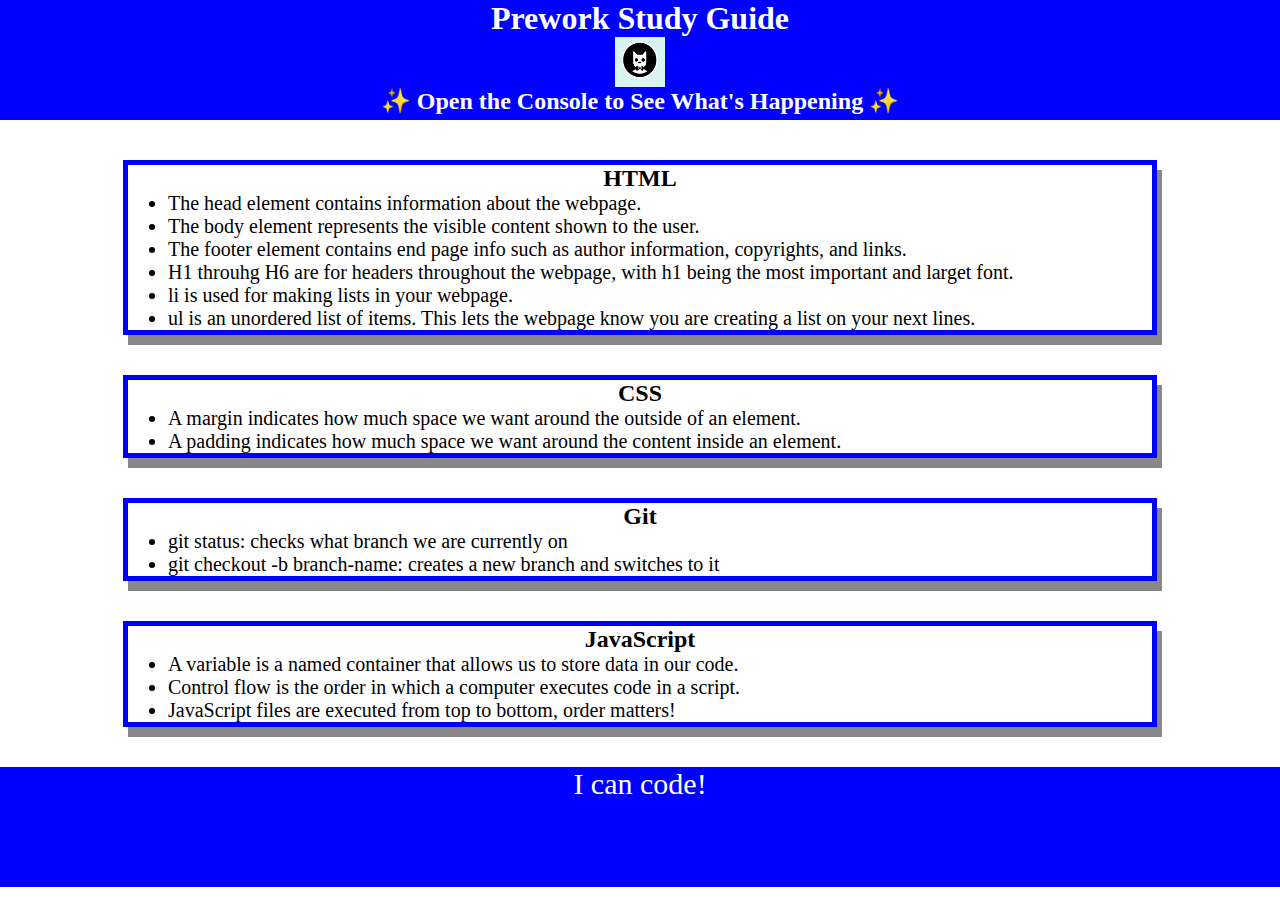
<file: prework-study-guide/index.html>
<!DOCTYPE html>
<html lang="en">
  <head>
    <meta charset="UTF-8" />
    <meta http-equiv="X-UA-Compatible" content="IE=edge" />
    <meta name="viewport" content="width=device-width, initial-scale=1.0" />
    <link rel="stylesheet" href="./assets/style.css">
    <title>Prework Study Guide</title>
  </head>
  <body>
    <header id="header">
      <h1>Prework Study Guide</h1>
      <img src="./assets/bowtie-cat.png" alt="Profile image of cat wearing a bow tie." />
      <h2>✨ Open the Console to See What's Happening ✨</h2>
    </header>
    <main>
      <section class="card" id="html-section"> 
        <h2>HTML</h2>
        <ul>
            <li>The head element contains information about the webpage.</li>
            <li>The body element represents the visible content shown to the user.</li>
            <li>The footer element contains end page info such as author information, copyrights, and links. </li>
            <li>H1 throuhg H6 are for headers throughout the webpage, with h1 being the most important and larget font.</li>
            <li>li is used for making lists in your webpage.</li>
            <li>ul is an unordered list of items. This lets the webpage know you are creating a list on your next lines. </li>
        </ul>
      </section>
      <section class="card" id="css-section">
        <h2>CSS</h2>
        <ul>
          <li>A margin indicates how much space we want around the outside of an element.</li>
          <li>A padding indicates how much space we want around the content inside an element.</li>
        </ul>
      </section>
      <section class="card" id="git-section">
        <h2>Git</h2>
        <ul>
          <li>git status: checks what branch we are currently on</li>
          <li>git checkout -b branch-name: creates a new branch and switches to it</li>
        </ul>
      </section>
      <section class="card" id="javascript-section">
        <h2>JavaScript</h2>
        <ul>
          <li>A variable is a named container that allows us to store data in our code.</li>
          <li>Control flow is the order in which a computer executes code in a script.</li>
          <li>JavaScript files are executed from top to bottom, order matters!</li>
        </ul>
      </section>
      </section>
    </main>

    <footer>
      <p>I can code!</p>
    </footer>
    <script src="./assets/script.js"></script>
  </body>
</html>
</file>
<file: prework-study-guide/assets/style.css>
* {
    margin: 0;
    padding: 0;
}
header,
footer {
    width: 100%;
    height: 120px;
    background-color: blue;
    color: white;
}
h1,
h2 {
    text-align: center;
}
img {
    display: block;
    height: 50px;
    width: 50px;
    margin-left: auto;
    margin-right: auto;
}
ul {
    padding-left: 40px;
    font-size: 20px;
}
p {
    text-align: center;
    font-size: 30px;
  }
  .card {
    width: 80%;
    margin: 40px auto;
    border: 5px solid blue;
    box-shadow: 5px 10px #888888;
  }
</file>
